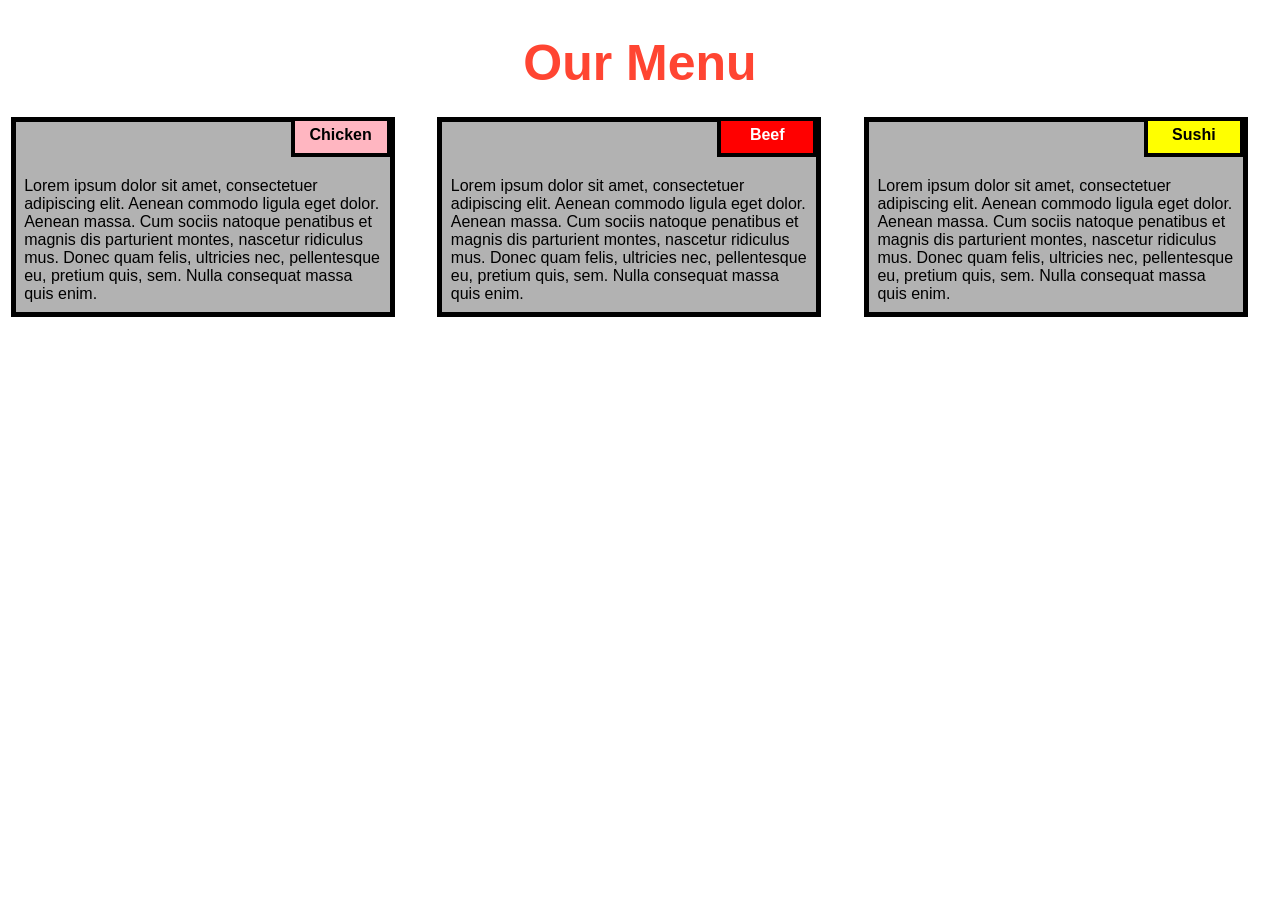
<file: module2-solution/index.html>
<!DOCTYPE html>
<html>
<head>

<title>Responsive Layout</title>
<meta name="viewport" content="width=device-width, initial-scale=1">
<link rel="stylesheet" type="text/css" href="styles.css">

</head>
<body>
<h1>Our Menu</h1>



  <div class="col-lg-4 col-md-6 col-sm-12">
  	<div class="box">
  		<p class="content-name name1">Chicken</p>
  		<p class="content">Lorem ipsum dolor sit amet, consectetuer adipiscing elit. Aenean commodo ligula eget dolor. Aenean massa. Cum sociis natoque penatibus et magnis dis parturient montes, nascetur ridiculus mus. Donec quam felis, ultricies nec, pellentesque eu, pretium quis, sem. Nulla consequat massa quis enim.</p>
  	</div>
  </div>

  <div class="col-lg-4 col-md-6 col-sm-12">
  	<div class="box">
   		<p class="content-name name2">Beef</p>
   		<p class="content">Lorem ipsum dolor sit amet, consectetuer adipiscing elit. Aenean commodo ligula eget dolor. Aenean massa. Cum sociis natoque penatibus et magnis dis parturient montes, nascetur ridiculus mus. Donec quam felis, ultricies nec, pellentesque eu, pretium quis, sem. Nulla consequat massa quis enim.</p>
  	</div>
  </div>

  <div class="col-lg-4 col-md-12 col-sm-12">
  	<div class="box">
  		<p class="content-name name3">Sushi</p>
  		<p class="content">Lorem ipsum dolor sit amet, consectetuer adipiscing elit. Aenean commodo ligula eget dolor. Aenean massa. Cum sociis natoque penatibus et magnis dis parturient montes, nascetur ridiculus mus. Donec quam felis, ultricies nec, pellentesque eu, pretium quis, sem. Nulla consequat massa quis enim.</p>
  	</div>	
  </div>

</body>
</html>
</file>
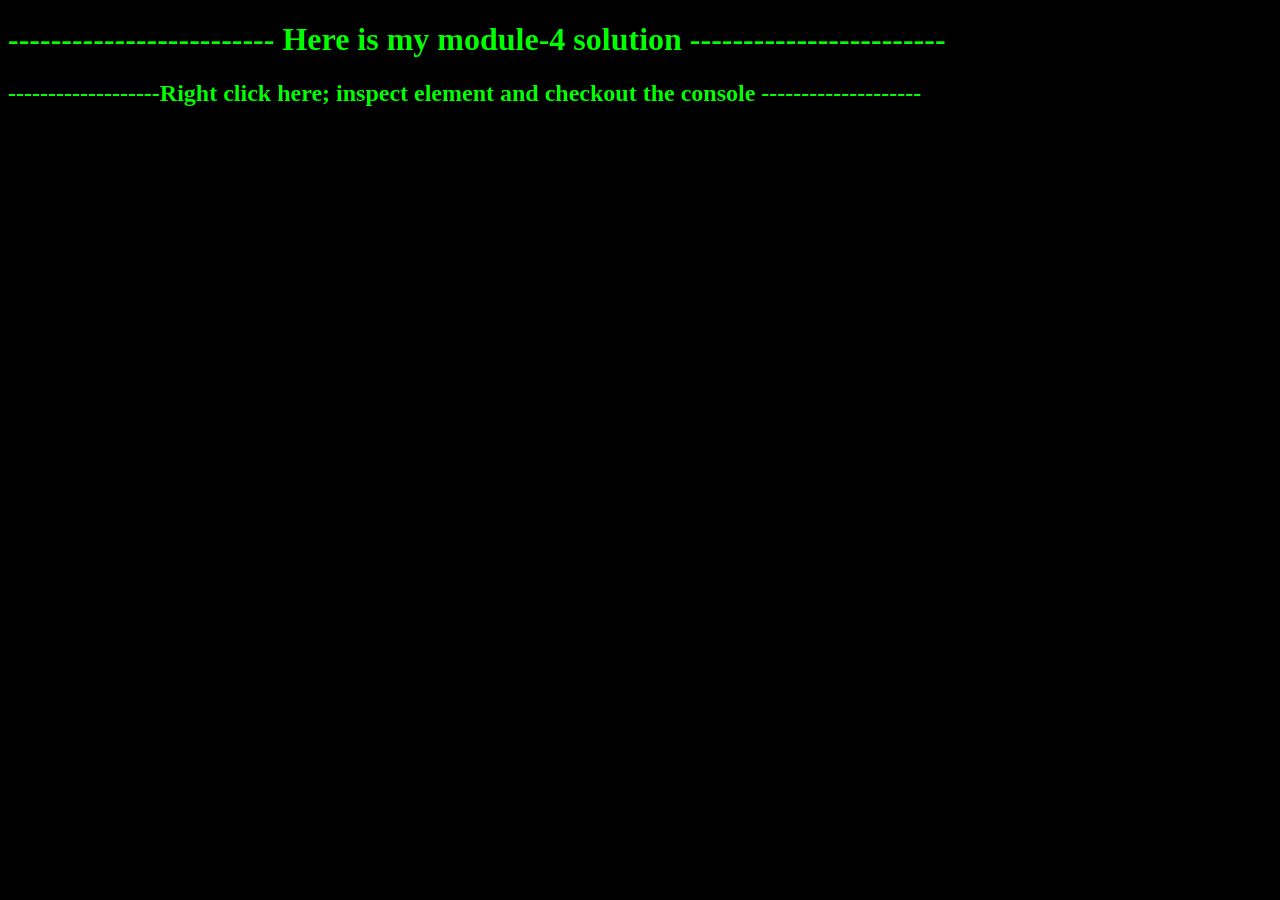
<file: module4-solution/index.html>
<!DOCTYPE html>
<html>
<head>
  <meta charset="utf-8">
  <title>Module 4 Solution</title>
  <script src="SpeakHello.js"></script>
  <script src="SpeakGoodBye.js"></script>
  <script src="script.js"></script>
  <style>
    body {background-color: black;}
    h1,h2   {color: lime;}
    
  </style>
</head>
<body background-color = "black">
  <h1>------------------------- Here is my module-4 solution ------------------------</h1>
  <h2>-------------------Right click here; inspect element and checkout the console --------------------</h2>
    
</body>
</html>
</file>
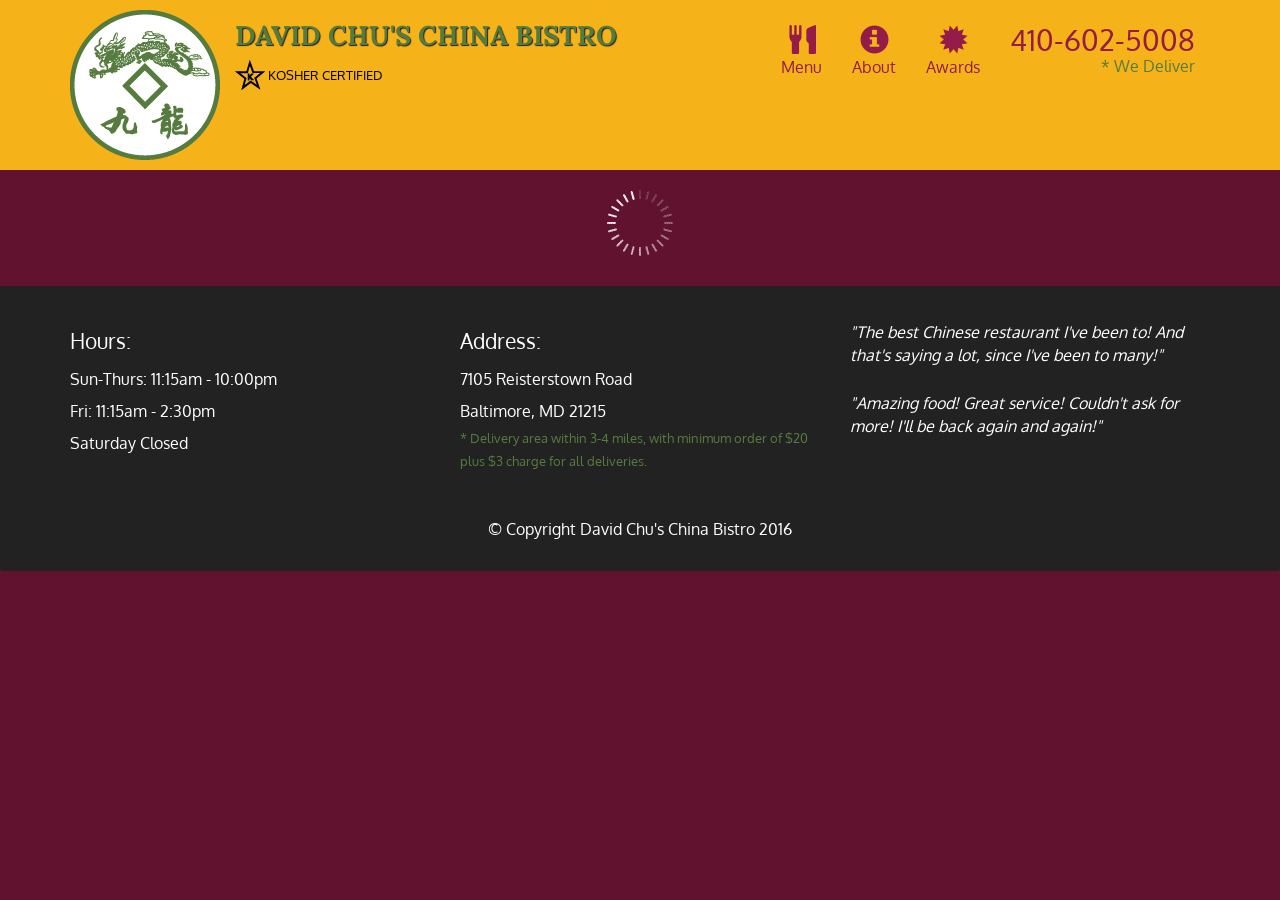
<file: module5-solution/index.html>
<!doctype html>
<html lang="en">
  <head>
    <meta charset="utf-8">
    <meta http-equiv="X-UA-Compatible" content="IE=edge">
    <meta name="viewport" content="width=device-width, initial-scale=1">
    <title>David Chu's China Bistro</title>
    <link rel="stylesheet" href="css/bootstrap.min.css">
    <link rel="stylesheet" href="css/styles.css">
    <link href='https://fonts.googleapis.com/css?family=Oxygen:400,300,700' rel='stylesheet' type='text/css'>
    <link href='https://fonts.googleapis.com/css?family=Lora' rel='stylesheet' type='text/css'>
  </head>
<body>
  <header>
    <nav id="header-nav" class="navbar navbar-default">
      <div class="container">
        <div class="navbar-header">
          <a href="index.html" class="pull-left visible-md visible-lg">
            <div id="logo-img" alt="Logo image"></div>
          </a>

          <div class="navbar-brand">
            <a href="index.html"><h1>David Chu's China Bistro</h1></a>
            <p>
              <img src="images/star-k-logo.png" alt="Kosher certification">
              <span>Kosher Certified</span>
            </p>
          </div>

          <button id="navbarToggle" type="button" class="navbar-toggle collapsed" data-toggle="collapse" data-target="#collapsable-nav" aria-expanded="false">
            <span class="sr-only">Toggle navigation</span>
            <span class="icon-bar"></span>
            <span class="icon-bar"></span>
            <span class="icon-bar"></span>
          </button>
        </div>
        
        <div id="collapsable-nav" class="collapse navbar-collapse">
           <ul id="nav-list" class="nav navbar-nav navbar-right">
            <li id="navHomeButton" class="visible-xs active">
              <a href="index.html">
                <span class="glyphicon glyphicon-home"></span> Home</a>
            </li>
            <li id="navMenuButton">
              <a href="#" onclick="$dc.loadMenuCategories();">
                <span class="glyphicon glyphicon-cutlery"></span><br class="hidden-xs"> Menu</a>
            </li>
            <li>
              <a href="#">
                <span class="glyphicon glyphicon-info-sign"></span><br class="hidden-xs"> About</a>
            </li>
            <li>
              <a href="#">
                <span class="glyphicon glyphicon-certificate"></span><br class="hidden-xs"> Awards</a>
            </li>
            <li id="phone" class="hidden-xs">
              <a href="tel:410-602-5008">
                <span>410-602-5008</span></a><div>* We Deliver</div>
            </li>
          </ul><!-- #nav-list -->
        </div><!-- .collapse .navbar-collapse -->
      </div><!-- .container -->
    </nav><!-- #header-nav -->
  </header>

  <div id="call-btn" class="visible-xs">
    <a class="btn" href="tel:410-602-5008">
    <span class="glyphicon glyphicon-earphone"></span>
    410-602-5008
    </a>
  </div>
  <div id="xs-deliver" class="text-center visible-xs">* We Deliver</div>

  <div id="main-content" class="container"></div>

  <footer class="panel-footer">
    <div class="container">
      <div class="row">
        <section id="hours" class="col-sm-4">
          <span>Hours:</span><br>
          Sun-Thurs: 11:15am - 10:00pm<br>
          Fri: 11:15am - 2:30pm<br>
          Saturday Closed
          <hr class="visible-xs">
        </section>
        <section id="address" class="col-sm-4">
          <span>Address:</span><br>
          7105 Reisterstown Road<br>
          Baltimore, MD 21215
          <p>* Delivery area within 3-4 miles, with minimum order of $20 plus $3 charge for all deliveries.</p>
          <hr class="visible-xs">
        </section>
        <section id="testimonials" class="col-sm-4">
          <p>"The best Chinese restaurant I've been to! And that's saying a lot, since I've been to many!"</p>
          <p>"Amazing food! Great service! Couldn't ask for more! I'll be back again and again!"</p>
        </section>
      </div>
      <div class="text-center">&copy; Copyright David Chu's China Bistro 2016</div>
    </div>
  </footer>

  <!-- jQuery (Bootstrap JS plugins depend on it) -->
  <script src="js/jquery-2.1.4.min.js"></script>
  <script src="js/bootstrap.min.js"></script>
  <script src="js/ajax-utils.js"></script>
  <script src="js/script.js"></script>
</body>
</html>
</file>
<file: module2-solution/styles.css>
* {
  box-sizing: border-box;
}

body{
	margin: 0;
	padding: 0;
  font-family: "Comic Sans MS", cursive, sans-serif;
}

.row{
  margin-top: 5%;
  margin-bottom: 5%;
}

h1 {
  margin-bottom: 15px;
  text-align: center;
  color: #ff4532;
  font-size: 50px;
}


.box{
  width: 100%;
  overflow: none;
}


.content-name{
  overflow: none;
  text-align: center;
  border: 4px solid black;
  width: 100px;
  height: 40px;
  padding: 5px;
  float: right;
  margin-right: 36px;
  margin-top: 0px;
  font-weight: bold;
  position: relative;
}

.content{
  border: 5px solid black;
  width: 90%;
  height: auto;
  margin: 2.5%;
  color: black
  font-size: 25px;
  padding: 2%;
  padding-top: 55px;
  background-color: rgba(0,0,0,0.3);
}

.name1{
  background-color: #FFB6C1;
}

.name2{
  color: white;
  background-color: #FF0000;
}
.name3{
  background-color: #FFFF00;
}


/********** Large devices only **********/
@media (min-width: 992px) {
  .col-lg-4 {
  	float: left;
    width: 33.33%;
  }
}
/********** Medium devices only **********/
@media (min-width: 768px) and (max-width: 991px) {
  .col-md-6,.col-md-12 {
    float: left;
  }
  .col-md-6 {
    width: 50%;
  }
  .col-md-12 {
    margin-left: -10px;
    width: 100%;
  }
  .name3{
    margin-right: 65px;
    width: 100px;
  }
}

@media (min-width: 0px) and (max-width: 767px) {
  .col-sm-12 {
  	float: left;
    width: 100%;
  }
  .content-name{
    margin-right: 30px;
  }
}
</file>
<file: module5-solution/css/styles.css>
body {
  font-size: 16px;
  color: #fff;
  background-color: #61122f;
  font-family: 'Oxygen', sans-serif;
}

/** HEADER **/
#header-nav {
  background-color: #f6b319;
  border-radius: 0;
  border: 0;
}

#logo-img {
  background: url('../images/restaurant-logo_large.png') no-repeat;
  width: 150px;
  height: 150px;
  margin: 10px 15px 10px 0;
}

.navbar-brand {
  padding-top: 25px;
}
.navbar-brand h1 { /* Restaurant name */
  font-family: 'Lora', serif;
  color: #557c3e;
  font-size: 1.5em;
  text-transform: uppercase;
  font-weight: bold;
  text-shadow: 1px 1px 1px #222;
  margin-top: 0;
  margin-bottom: 0;
  line-height: .75;
}
.navbar-brand a:hover, .navbar-brand a:focus {
  text-decoration: none;
}
.navbar-brand p { /* Kosher cert */
  color: #000;
  text-transform: uppercase;
  font-size: .7em;
  margin-top: 15px;
}
.navbar-brand p span { /* Star-K */
  vertical-align: middle;
}

#nav-list {
  margin-top: 10px;
}
#nav-list a {
  color: #951C49;
  text-align: center;
}
#nav-list a:hover {
  background: #E7E7E7;
}
#nav-list a span {
  font-size: 1.8em;
}

#phone {
  margin-top: 5px;
}
#phone a { /* Phone number */
  text-align: right;
  padding-bottom: 0;
}
#phone div { /* We Deliver */
  color: #557c3e;
  text-align: right;
  padding-right: 15px;
}

.navbar-header button.navbar-toggle, .navbar-header .icon-bar {
  border: 1px solid #61122f;
}
.navbar-header button.navbar-toggle {
  clear: both;
  margin-top: -30px;
}
/* END HEADER */

/* FOOTER */
.panel-footer {
  margin-top: 30px;
  padding-top: 35px;
  padding-bottom: 30px;
  background-color: #222;
  border-top: 0;
}
.panel-footer div.row {
  margin-bottom: 35px;
}
#hours, #address {
  line-height: 2;
}
#hours > span, #address > span {
  font-size: 1.3em;
}
#address p {
  color: #557c3e;
  font-size: .8em;
  line-height: 1.8;
}
#testimonials {
  font-style: italic;
}
#testimonials p:nth-child(2) {
  margin-top: 25px;
}
/* END FOOTER */



/* HOME PAGE */
.container .jumbotron {
  box-shadow: 0 0 50px #3F0C1F;
  border: 2px solid #3F0C1F;
}

#menu-tile, #specials-tile, #map-tile {
  height: 250px;
  width: 100%;
  margin-bottom: 15px;
  position: relative;
  border: 2px solid #3F0C1F;
  overflow: hidden;
}
#menu-tile:hover, #specials-tile:hover, #map-tile:hover {
  box-shadow: 0 1px 5px 1px #cccccc;
}
#menu-tile {
  background: url('../images/menu-tile.jpg') no-repeat;
  background-position: center;
}
#specials-tile {
  background: url('../images/specials-tile.jpg') no-repeat;
  background-position: center;
}
#menu-tile span, #specials-tile span, #map-tile span {
  position: absolute;
  bottom: 0;
  right: 0;
  width: 100%;
  text-align: center;
  font-size: 1.6em;
  text-transform: uppercase;
  background-color: #000;
  color: #fff;
  opacity: .8;
}
/* END HOME PAGE */

/* MENU CATEGORIES PAGE */
.category-tile { 
  position: relative;
  border: 2px solid #3F0C1F;
  overflow: hidden;
  width: 200px;
  height: 200px;
  margin: 0 auto 15px;
}
.category-tile span {
  position: absolute;
  bottom: 0;
  right: 0;
  width: 100%;
  text-align: center;
  font-size: 1.2em;
  text-transform: uppercase;
  background-color: #000;
  color: #fff;
  opacity: .8;
}
.category-tile:hover {
  box-shadow: 0 1px 5px 1px #cccccc;
}

#menu-categories-title + div {
  margin-bottom: 50px;
}
/* END MENU CATEGORIES PAGE */

/* SINGLE CATEGORY PAGE */
.menu-item-tile {
  margin-bottom: 25px;
}
.menu-item-tile hr {
  width: 80%;
}
.menu-item-tile .menu-item-price {
  font-size: 1.1em;
  text-align: right;
  margin-top: -15px;
  margin-right: -15px;
}
.menu-item-tile .menu-item-price span {
  font-size: .6em;
}
.menu-item-photo {
  position: relative;
  border: 2px solid #3F0C1F; 
  overflow: hidden;
  padding: 0;
  margin-right: -15px;
  margin-left: auto;
  margin-bottom: 20px;
  max-width: 250px;
}
.menu-item-photo div {
  position: absolute;
  bottom: 0;
  right: 0;
  width: 80px;
  background-color: #557c3e;
  text-align: center;
}
.menu-item-description {
  padding-right: 30px;
}
h3.menu-item-title {
  margin: 0 0 10px;
}
.menu-item-details {
  font-size: .9em;
  font-style: italic;
}
/* END SINGLE CATEGORY PAGE */


/********** Large devices only **********/
@media (min-width: 1200px) {
  .container .jumbotron {
    background: url('../images/jumbotron_1200.jpg') no-repeat;
    height: 675px;
  }
}

/********** Medium devices only **********/
@media (min-width: 992px) and (max-width: 1199px) {
  /* Header */
  #logo-img {
    background: url('../images/restaurant-logo_medium.png') no-repeat;
    width: 100px;
    height: 100px;
    margin: 5px 5px 5px 0;
  }
  /* End Header */

  /* Home Page */
  .container .jumbotron {
    background: url('../images/jumbotron_992.jpg') no-repeat;
    height: 558px;
  }
  /* End Home Page */
}

/********** Small devices only **********/
@media (min-width: 768px) and (max-width: 991px) {
  /* Home Page */
  .container .jumbotron {
    background: url('../images/jumbotron_768.jpg') no-repeat;
    height: 432px;
  }
  /* End Home Page */
}

/********** Extra small devices only **********/
@media (max-width: 767px) {
  /* Header */
  .navbar-brand {
    padding-top: 10px;
    height: 80px;
  }
  .navbar-brand h1 { /* Restaurant name */
    padding-top: 10px;
    font-size: 5vw; /* 1vw = 1% of viewport width */
  }
  .navbar-brand p { /* Kosher cert */
    font-size: .6em;
    margin-top: 12px;
  }
  .navbar-brand p img { /* Star-K */
    height: 20px;
  }

  #collapsable-nav a { /* Collapsed nav menu text */
    font-size: 1.2em;
  }
  #collapsable-nav a span { /* Collapsed nav menu glyph */
    font-size: 1em;
    margin-right: 5px;
  }

  #call-btn > a {
    font-size: 1.5em;
    display: block;
    margin: 0 20px;
    padding: 10px;
    border: 2px solid #fff;
    background-color: #f6b319;
    color: #951c49;
  }
  #xs-deliver {
    margin-top: 5px;
    font-size: .7em;
    letter-spacing: .1em;
    text-transform: uppercase;
  }
  /* End Header */

  /* Footer */
  .panel-footer section {
    margin-bottom: 30px;
    text-align: center;
  }
  .panel-footer section:nth-child(3) {
    margin-bottom: 0; /* margin already exists on the whole row */
  }
  .panel-footer section hr {
    width: 50%;
  }
  /* End Footer */

  /* Home Page */
  .container .jumbotron {
    margin-top: 30px;
    padding: 0;
  }
  #menu-tile, #specials-tile {
    width: 360px;
    margin: 0 auto 15px;
  }

  .menu-item-photo {
    margin-right: auto;
  }
  .menu-item-tile .menu-item-price {
    text-align: center;
  }
  .menu-item-description {
    text-align: center;;
  }
}


/********** Super extra small devices Only :-) (e.g., iPhone 4) **********/
@media (max-width: 479px) {
  /* Header */
  .navbar-brand h1 { /* Restaurant name */
    padding-top: 5px;
    font-size: 6vw;
  }
  /* End Header */
  
  /* Home page */
  #menu-tile, #specials-tile {
    width: 280px;
    margin: 0 auto 15px;
  }

  .col-xxs-12 {
    position: relative;
    min-height: 1px;
    padding-right: 15px;
    padding-left: 15px;
    float: left;
    width: 100%;
  }
}
</file>
